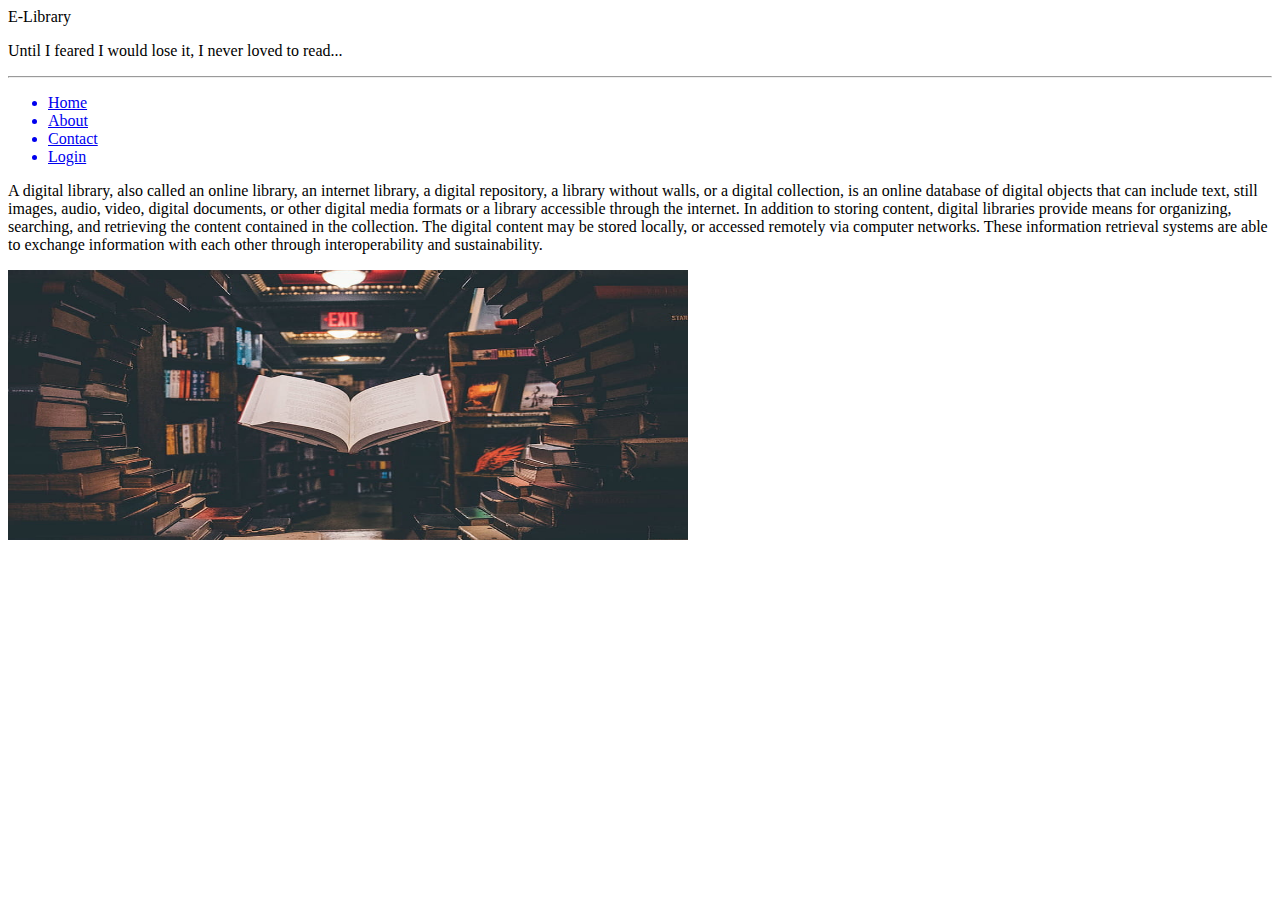
<file: index.html>
<!DOCTYPE html>
<html lang="en">

<head>
    <meta charset="UTF-8">
    <meta name="viewport" content="width=device-width, initial-scale=1.0">
    <title>Library Management System</title>
    <link rel="stylesheet" href="style.css">
</head>

<body>
    <header>E-Library</header>
    <p>Until I feared I would lose it, I never loved to read...</p>
    <hr>
    <nav>
        <ul>
            <a href="home.html">
                <li>Home</li>
            </a>
            <a href="about.html">
                <li>About</li>
            </a>
            <a href="contacts">
                <li>Contact</li>
            </a>
            <a href="login.html">
                <li>Login</li>
            </a>
        </ul>
    </nav>
    <div class="container">
        <div class="text">
            <p>
                A digital library, also called an online library, an internet library, a digital repository, a library
                without walls, or a digital collection, is an online database of digital objects that can include text,
                still images, audio, video, digital documents, or other digital media formats or a library accessible
                through the internet. In addition to storing content, digital libraries provide means for organizing,
                searching, and retrieving the content contained in the collection. The digital content may be stored
                locally, or accessed remotely via computer networks. These information retrieval systems are able to
                exchange information with each other through interoperability and sustainability.
            </p>
        </div>
        <div class="image">
            <img src="library.jpg" alt="Library Image" height="270px" width="680px">
        </div>
    </div>
</body>

</html>
</file>
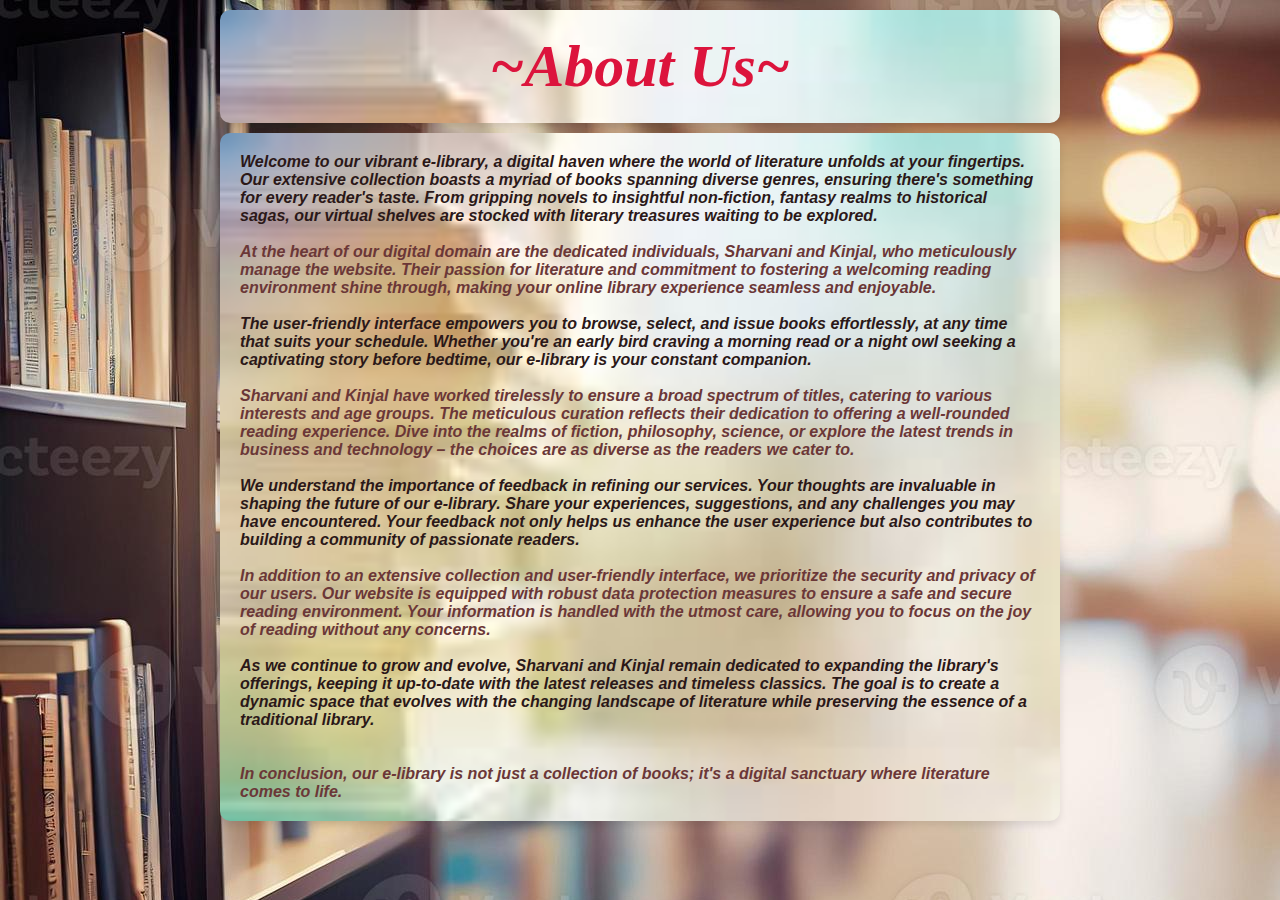
<file: about.html>
<!DOCTYPE html>
<html lang="en">
<head>
<meta charset="UTF-8">
<meta name="viewport" content="width=device-width, initial-scale=1.0">
<title>About - Library Management System</title>
<style>
    body {
        font-family:Verdana, Geneva, Tahoma, sans-serif;
        margin: 0;
        padding: 0;
        background-color: #f4f4f4;
        background-image: url('bgaboutblur.jpg');
        font-style: italic;
        font-weight:bold;
        font-size: medium;
    }
    .content {
        max-width: 800px;
        margin: 10px auto;
        padding: 20px;
        background-color: #fff;
        border-radius: 10px;
        box-shadow: 0 4px 8px rgba(0, 0, 0, 0.1);
        background-image: url('bgabout.jpeg');
        background-size: cover;
        
        
    }
    .about-us h1 {
  
  margin: 2px;
  text-align: center;
  animation: fadeInDown 1.5s ease-out forwards;
  font-style:oblique;
  font-family:'Times New Roman', Times, serif;
  color:crimson;
  font-weight: bolder;
  font-size: 60px;
  
}
.about-us {
    max-width: 800px;
        margin: 10px auto;
        padding: 20px;
        background-color: #fff;
        border-radius: 10px;
        box-shadow: 0 4px 8px rgba(0, 0, 0, 0.1);
        background-image: url('bgabout.jpeg');
        background-size: cover;

}

@keyframes fadeInDown {
  from {
    opacity: 0;
    transform: translateY(-50px);
  }
  to {
    opacity: 1;
    transform: translateY(0);
  }
}
.content span:nth-child(even) {
  color:rgb(107, 55, 55);
}
.content span:nth-child(odd){
    color:rgb(43, 24, 24);
}
   
</style>
</head>
<body>
    <div class="about-us">
        <h1>~About Us~</h1>
      </div>
    
    <div class="content">
        <div>
            
            <span>Welcome to our vibrant e-library, a digital haven where the world of literature unfolds at your fingertips. Our
            extensive collection boasts a myriad of books spanning diverse genres, ensuring there's something for every
            reader's taste. From gripping novels to insightful non-fiction, fantasy realms to historical sagas, our virtual
            shelves are stocked with literary treasures waiting to be explored.
            <br><br></span>
            <span>At the heart of our digital domain are the dedicated individuals, Sharvani and Kinjal, who
            meticulously manage the website. Their passion for literature and commitment to fostering a welcoming reading
            environment shine through, making your online library experience seamless and enjoyable.
            <br><br></span>
            <span>The user-friendly interface empowers you to browse, select, and issue books effortlessly, at any time that suits
            your schedule. Whether you're an early bird craving a morning read or a night owl seeking a captivating story
            before bedtime, our e-library is your constant companion.
            <br><br></span>
            <span>Sharvani and Kinjal have worked tirelessly to ensure a broad spectrum of titles, catering to
            various interests and age groups. The meticulous curation reflects their dedication to offering a well-rounded
            reading experience. Dive into the realms of fiction, philosophy, science, or explore the latest trends in
            business and technology – the choices are as diverse as the readers we cater to.
            <br><br></span>
            <span>We understand the importance of feedback in refining our services. Your thoughts are invaluable in shaping the
            future of our e-library. Share your experiences, suggestions, and any challenges you may have encountered. Your
            feedback not only helps us enhance the user experience but also contributes to building a community of
            passionate readers.
            <br><br></span>
            <span>In addition to an extensive collection and user-friendly interface, we prioritize the security and
            privacy of our users. Our website is equipped with robust data protection measures to ensure a safe and secure
            reading environment. Your information is handled with the utmost care, allowing you to focus on the joy of
            reading without any concerns.
            <br><br></span>
            <span>As we continue to grow and evolve, Sharvani and Kinjal remain dedicated to expanding the library's offerings,
            keeping it up-to-date with the latest releases and timeless classics. The goal is to create a dynamic space that
            evolves with the changing landscape of literature while preserving the essence of a traditional library.</div>
            <br><br></span>
            <span>In conclusion, our e-library is not just a collection of books; it's a digital sanctuary where
            literature comes to life. </span>
        </div>
    </div>
</body>
</html>
</file>
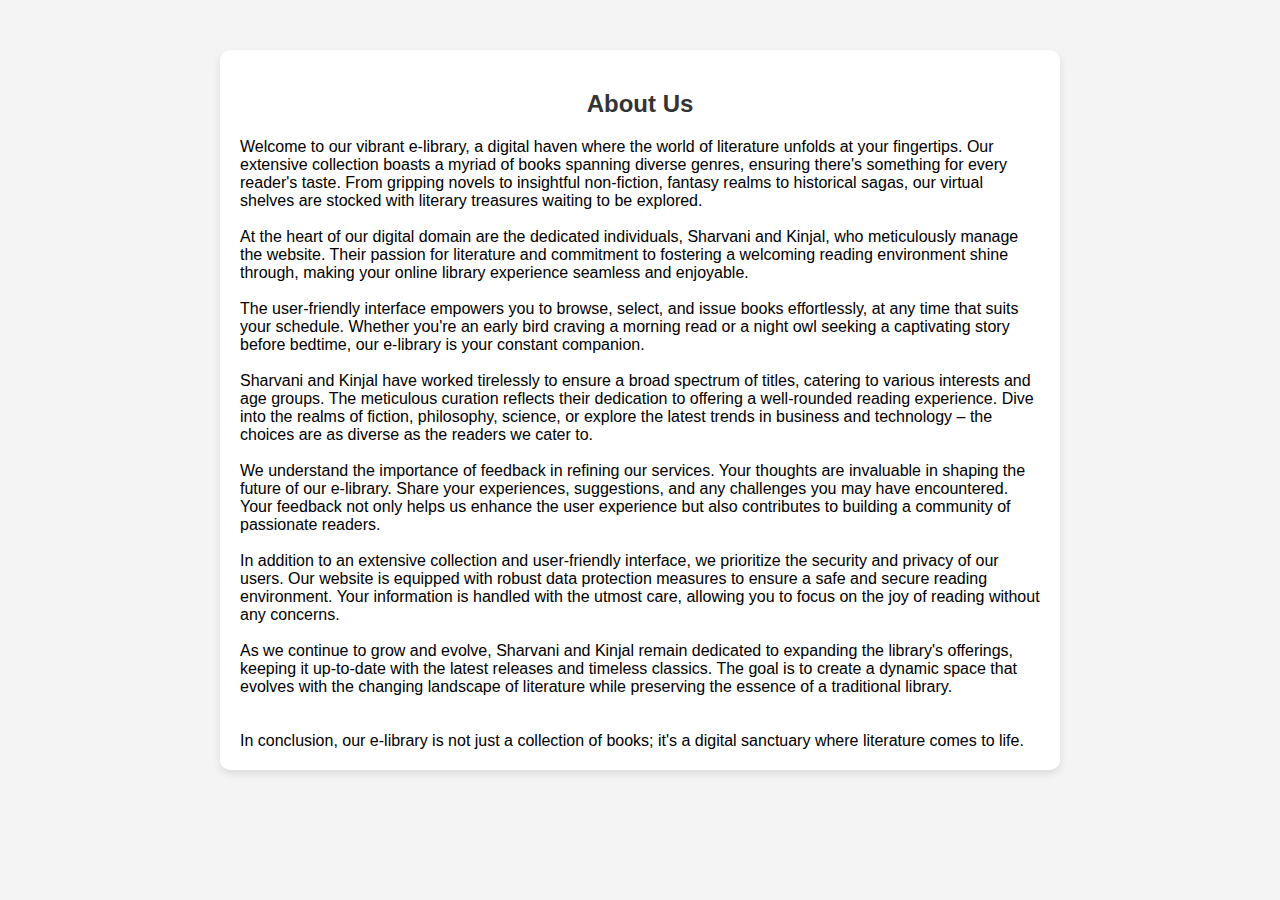
<file: about1.html>
<!DOCTYPE html>
<html lang="en">
<head>
<meta charset="UTF-8">
<meta name="viewport" content="width=device-width, initial-scale=1.0">
<title>About - Library Management System</title>
<style>
    body {
        font-family: Arial, sans-serif;
        margin: 0;
        padding: 0;
        background-color: #f4f4f4;
    }
    .content {
        max-width: 800px;
        margin: 50px auto;
        padding: 20px;
        background-color: #fff;
        border-radius: 10px;
        box-shadow: 0 4px 8px rgba(0, 0, 0, 0.1);
    }
    h2 {
        color: #333;
        text-align: center;
    }
    p {
        color: #666;
        line-height: 1.6;
    }
</style>
</head>
<body>
    <div class="content">
        <div>
            <h2>About Us</h2>
            Welcome to our vibrant e-library, a digital haven where the world of literature unfolds at your fingertips. Our
            extensive collection boasts a myriad of books spanning diverse genres, ensuring there's something for every
            reader's taste. From gripping novels to insightful non-fiction, fantasy realms to historical sagas, our virtual
            shelves are stocked with literary treasures waiting to be explored.
            <br><br>
            At the heart of our digital domain are the dedicated individuals, Sharvani and Kinjal, who
            meticulously manage the website. Their passion for literature and commitment to fostering a welcoming reading
            environment shine through, making your online library experience seamless and enjoyable.
            <br><br>
            The user-friendly interface empowers you to browse, select, and issue books effortlessly, at any time that suits
            your schedule. Whether you're an early bird craving a morning read or a night owl seeking a captivating story
            before bedtime, our e-library is your constant companion.
            <br><br>
            Sharvani and Kinjal have worked tirelessly to ensure a broad spectrum of titles, catering to
            various interests and age groups. The meticulous curation reflects their dedication to offering a well-rounded
            reading experience. Dive into the realms of fiction, philosophy, science, or explore the latest trends in
            business and technology – the choices are as diverse as the readers we cater to.
            <br><br>
            We understand the importance of feedback in refining our services. Your thoughts are invaluable in shaping the
            future of our e-library. Share your experiences, suggestions, and any challenges you may have encountered. Your
            feedback not only helps us enhance the user experience but also contributes to building a community of
            passionate readers.
            <br><br>
            In addition to an extensive collection and user-friendly interface, we prioritize the security and
            privacy of our users. Our website is equipped with robust data protection measures to ensure a safe and secure
            reading environment. Your information is handled with the utmost care, allowing you to focus on the joy of
            reading without any concerns.
            <br><br>
            As we continue to grow and evolve, Sharvani and Kinjal remain dedicated to expanding the library's offerings,
            keeping it up-to-date with the latest releases and timeless classics. The goal is to create a dynamic space that
            evolves with the changing landscape of literature while preserving the essence of a traditional library.</div>
            <br><br>
            In conclusion, our e-library is not just a collection of books; it's a digital sanctuary where
            literature comes to life. 
        </div>
    </div>
</body>
</html>
</file>
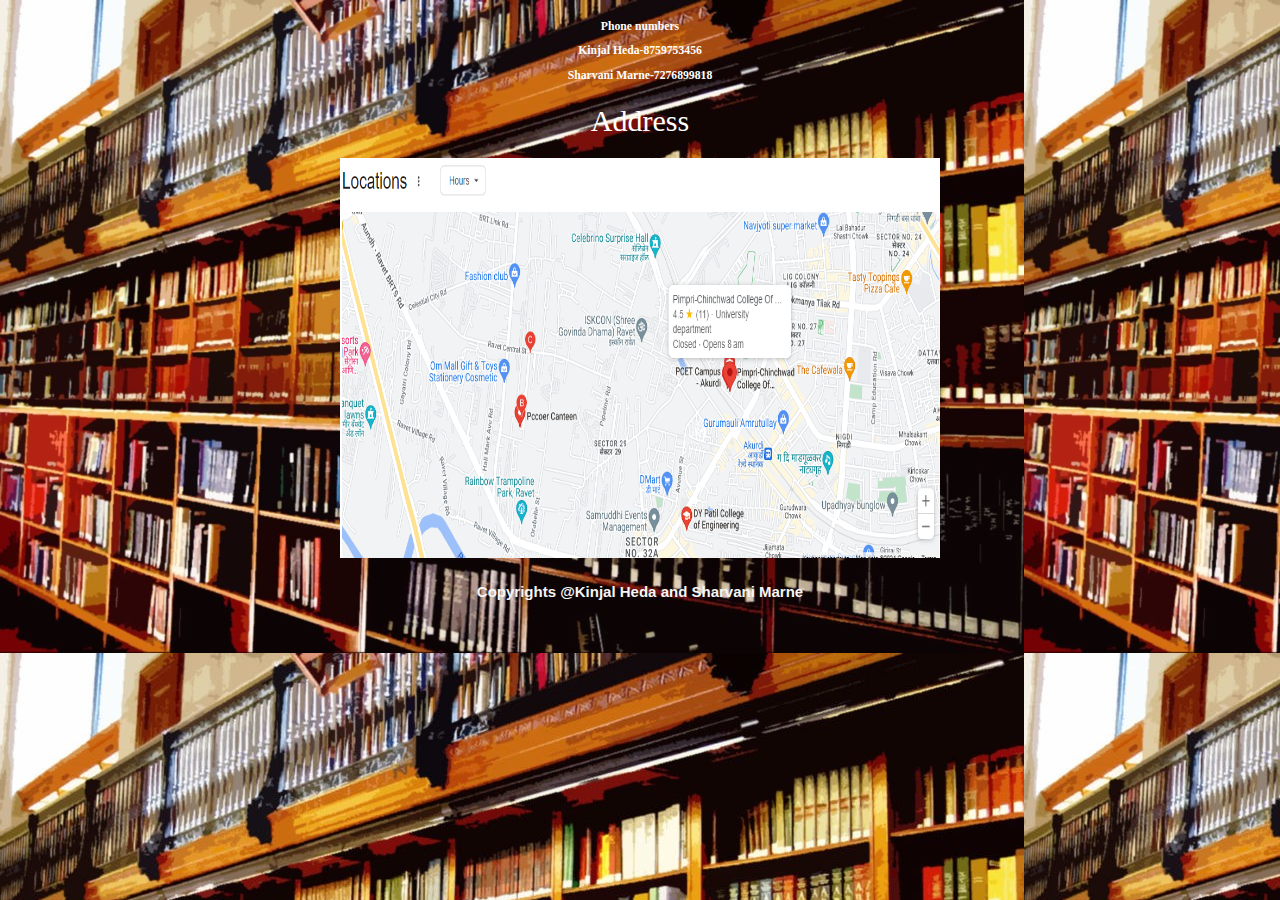
<file: contacts.html>
<!DOCTYPE html>
<html lang="en">
<head>
    <meta charset="UTF-8">
    <meta name="viewport" content="width=device-width, initial-scale=1.0">
    <title>Contact Us</title>
    <style>
        /* Basic CSS styling */
        body {
            font-family: Arial, sans-serif;
            margin: 0;
            padding: 0;
            background-image: url(bimg.jpeg);
        }
        .cont1{
            font-size: 10px;
            font-family:serif;
            text-align: center;
            margin: 4px;
            padding: 4px;
            color: white;
        }
        .cont3{
            font-size: 30px;
            margin: 10px;
            padding: 10px;
        }
        .f{
            -webkit-text-stroke-color: black;
            text-align: center;
            color: whitesmoke;
            margin: 3px;
            padding: 3px;
            height:20px;
            margin-bottom: 2px;
            font-size: 10px;
        }
    </style>
</head>
<body>
    <div class="cont1">
        <div>
            <h3>Phone numbers</h3>
            <h3>Kinjal Heda-8759753456</h3>
            <h3>Sharvani Marne-7276899818</h3>
        </div>
        <div class="cont3">
            Address
        </div>
        <div class="cont2">
            <img src="Screenshot (201).png" alt="location" height="400px" width="600px">
        </div>
        
    </div>
<footer class="f" background-color="black">
    <div>
        <h2>Copyrights @Kinjal Heda and Sharvani Marne</h2>
    </div>
</footer>
</body>
</html>
</file>
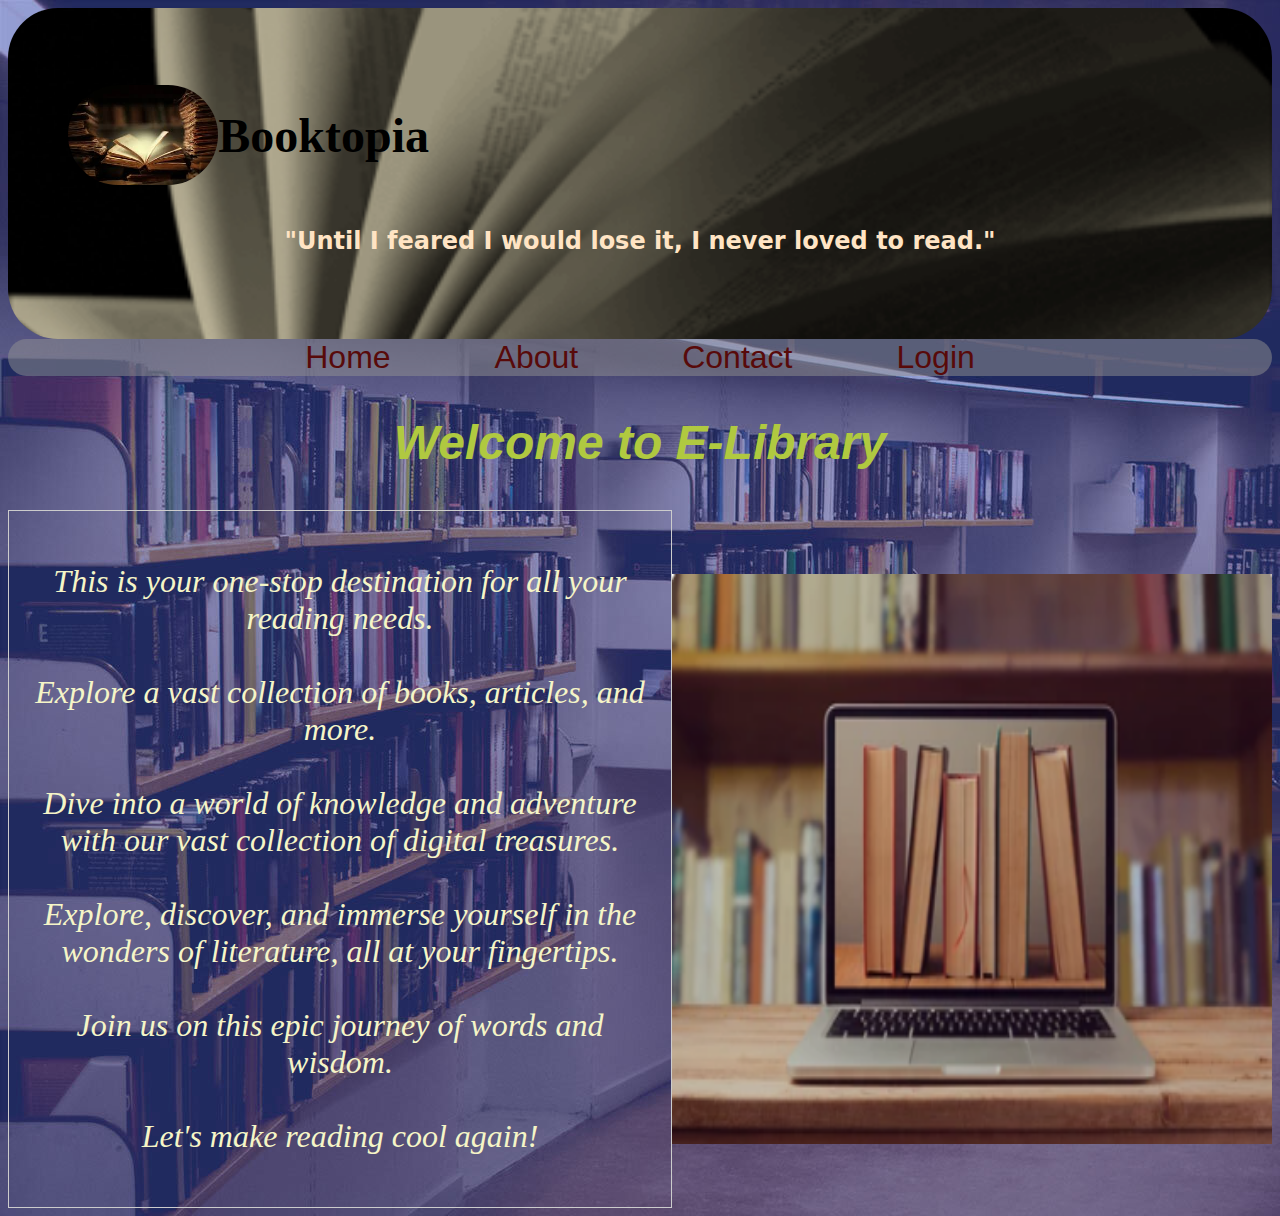
<file: front.html>
<!DOCTYPE html>
<html lang="en">
<head>
    <meta charset="UTF-8">
    <meta name="viewport" content="width=device-width, initial-scale=1.0">
    <title>Booktopia</title>
    <link rel="icon" href="book and click.jpg" sizes="32x32" type="image/jpg" style="shape-outside:circle(2px);">

  </head>
<style>
    body{
        background-image: url('homebg.jpeg');
    }
    .header {
  padding:60px;
  font-size: xx-large;
  text-align: center;
  font-weight: bolder;
  background-image: url('bghead.gif');
  background-size: cover; 
  background-position: center;
  align-items:center;
  border-radius: 50px;
  
  
  
}
.logo{
    display:flex;
    align-items:center;
    font-size:xx-large;
    
    
    
    
}

.nav{
    margin-top:10p
    padding:15px;
    background-color: rgb(145, 145, 145,0.5);
    align-items: center;
    border-radius: 50px ;
    text-align: center;
    box-shadow:black;
    
    
    
}
.nav a{
    font-size:xx-large;
    text-decoration: none;
    padding:50px;
    color: rgb(88, 10, 10);
    font-family:Impact, Haettenschweiler, 'Arial Narrow Bold', sans-serif;

}
 
.image-container {
    display: flex;
    align-items: center; 
    justify-content: center; 
}

.content-wrapper {
    max-width: 100%; 
    padding: 20px;
    border: 1px solid #ccc; 
    color:rgb(245, 245, 199);
    font-family:'Times New Roman', Times, serif;
}

.content{
    font-family: 'Gill Sans', 'Gill Sans MT', Calibri, 'Trebuchet MS', sans-serif;
    text-align: center;
    color: rgb(176, 201, 64);
    font-size:xx-large;
    align-items: center;
    font-style: italic;
    
}
</style>
<body>
    <div class="header">
      <div class=logo>
        <img src="logo.jpeg" style="border-radius: 100px; height:100px;">
        <h2>Booktopia</h2>
      </div>
      <div class="line" style="color: bisque; font-size:x-large; font-family:system-ui, -apple-system, BlinkMacSystemFont, 'Segoe UI', Roboto, Oxygen, Ubuntu, Cantarell, 'Open Sans', 'Helvetica Neue', sans-serif">
      <p>"Until I feared I would lose it, I never loved to read."</p>
      </div>
    </div>
      <div class="nav">
        <a href="homef.html">Home</a>
        <a href="about.html">About</a>
        <a href="contacts.html">Contact</a>
        <a href="login.html">Login</a>
      </div>
      <div class="content">
        <h2>Welcome to E-Library </h2>
        
        <div class="image-container">
          <div class="content-wrapper">
            <p>This is your one-stop destination for all your reading needs.
                <br><br>
            Explore a vast collection of books, articles, and more.
               <br><br>
               Dive into a world of knowledge and adventure with our vast collection of digital treasures.
               <br><br>
               Explore, discover, and immerse yourself in the wonders of literature, all at your fingertips.
               <br><br>
               Join us on this epic journey of words and wisdom.
               <br><br>
               Let's make reading cool again!
            </p>
          </div>  
           <img src="contentimg.png" alt="Library Image" style="width: 600px; height: 570px">
            </div>
      </div>
</body>
</html>
</file>
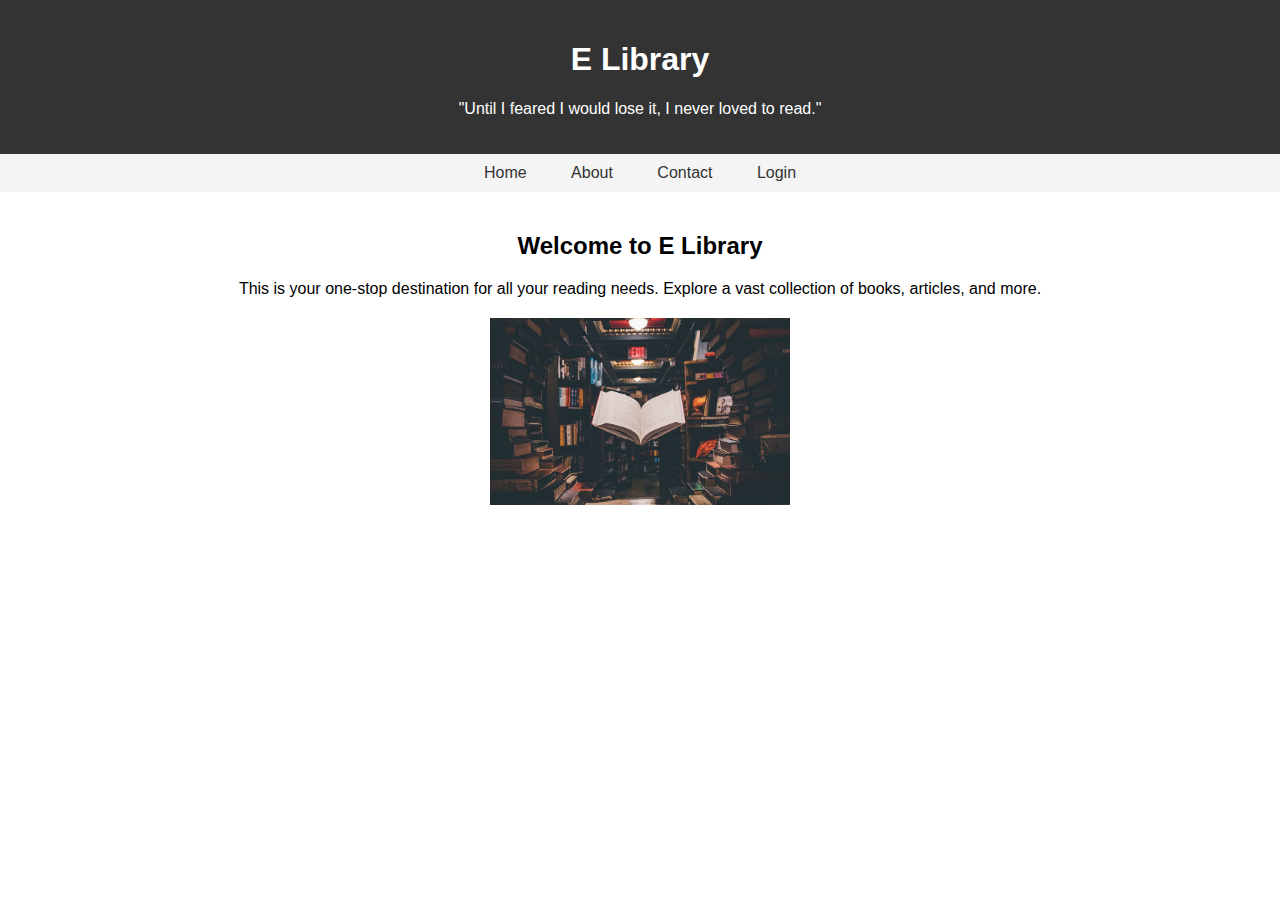
<file: index1.html>
<!DOCTYPE html>
<html lang="en">
<head>
<meta charset="UTF-8">
<meta name="viewport" content="width=device-width, initial-scale=1.0">
<link rel="stylesheet" href="style.css">
<title>Library Management System</title>
<style>
    body {
        font-family: Arial, sans-serif;
        margin: 0;
        padding: 0;
    }
    .header {
        background-color: #333;
        color: #fff;
        text-align: center;
        padding: 20px 0;
    }
    .navigation {
        background-color: #f4f4f4;
        padding: 10px 0;
        text-align: center;
    }
    .navigation a {
        text-decoration: none;
        color: #333;
        padding: 0 20px;
    }
    .content {
        padding: 20px;
        text-align: center;
    }
    .image-container {
        margin-top: 20px;
    }
    .image-container img {
        width: 300px;
        height: auto;
    }
</style>
</head>
<body>

<div class="header">
    <h1>E Library</h1>
    <p>"Until I feared I would lose it, I never loved to read."</p>
</div>

<div class="navigation">
    <a href="home1.html">Home</a>
    <a href="about1.html">About</a>
    <a href="">Contact</a>
    <a href="login.html">Login</a>
</div>

<div class="content">
    <h2>Welcome to E Library</h2>
    <p>This is your one-stop destination for all your reading needs. Explore a vast collection of books, articles, and more.</p>
    <div class="image-container">
        <img src="library.jpg" alt="Library Image">
    </div>
</div>
</body>
</html>
</file>
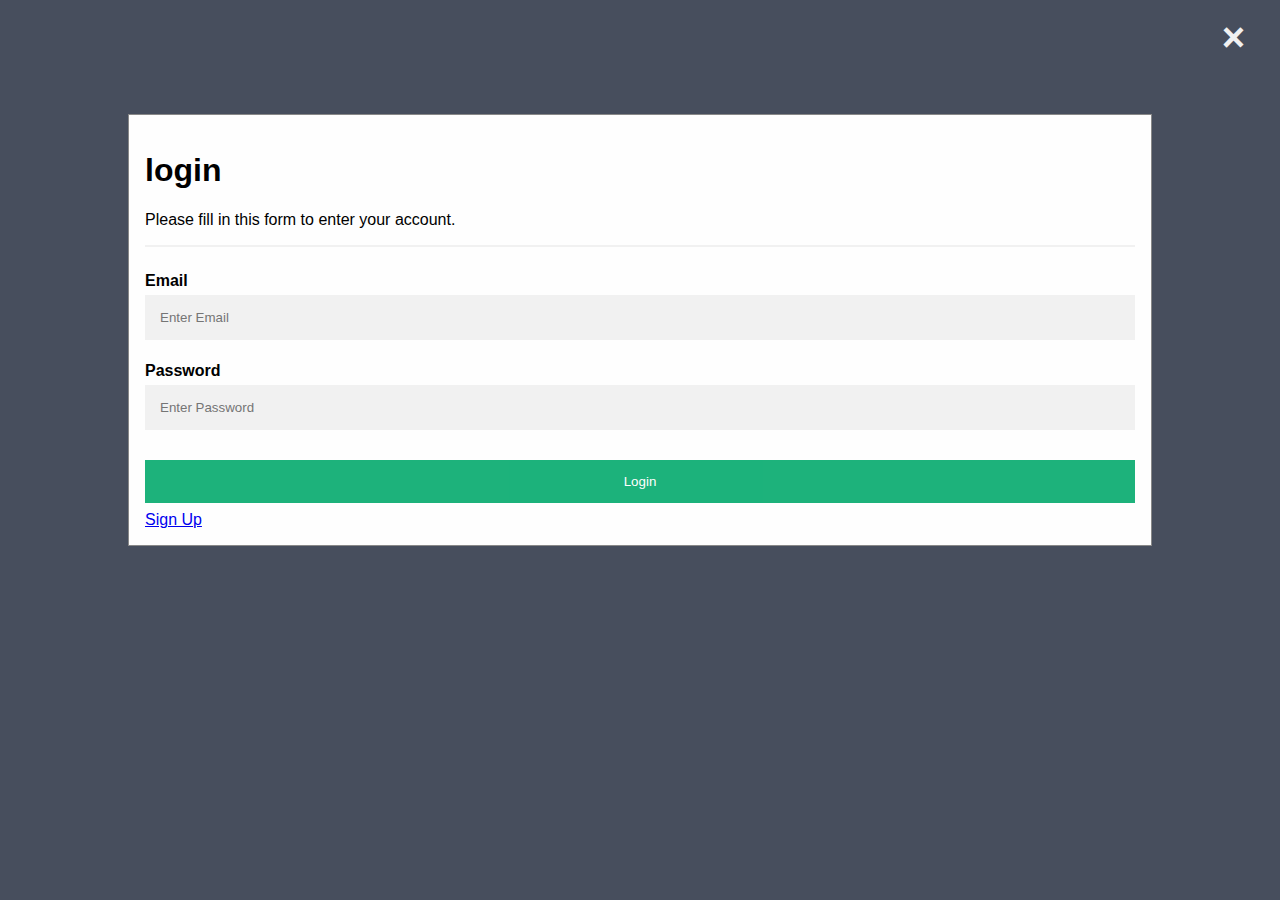
<file: login.html>
<!DOCTYPE html>
<html>
<style>
body {font-family: Arial, Helvetica, sans-serif;}
* {box-sizing: border-box;}

/* Full-width input fields */
input[type=text], input[type=password] {
  width: 100%;
  padding: 15px;
  margin: 5px 0 22px 0;
  display: inline-block;
  border: none;
  background: #f1f1f1;
}

/* Add a background color when the inputs get focus */
input[type=text]:focus, input[type=password]:focus {
  background-color: #ddd;
  outline: none;
}

/* Set a style for all buttons */
button {
  background-color: #04AA6D;
  color: white;
  padding: 14px 20px;
  margin: 8px 0;
  border: none;
  cursor: pointer;
  width: 100%;
  opacity: 0.9;
}

button:hover {
  opacity:1;
}



/* Add padding to container elements */
.container {
  padding: 16px;
}

/* The Modal (background) */
.modal {
  display:block; /* Hidden by default */
  position: fixed; /* Stay in place */
  z-index: 1; /* Sit on top */
  left: 0;
  top: 0;
  width: 100%; /* Full width */
  height: 100%; /* Full height */
  overflow: auto; /* Enable scroll if needed */
  background-color: #474e5d;
  padding-top: 50px;
}

/* Modal Content/Box */
.modal-content {
  background-color: #fefefe;
  margin: 5% auto 15% auto; /* 5% from the top, 15% from the bottom and centered */
  border: 1px solid #888;
  width: 80%; /* Could be more or less, depending on screen size */
}

/* Style the horizontal ruler */
hr {
  border: 1px solid #f1f1f1;
  margin-bottom: 25px;
}
 
/* The Close Button (x) */
.close {
  position: absolute;
  right: 35px;
  top: 15px;
  font-size: 40px;
  font-weight: bold;
  color: #f1f1f1;
}

.close:hover,
.close:focus {
  color: #f44336;
  cursor: pointer;
}

/* Clear floats */
.clearfix::after {
  content: "";
  clear: both;
  display: table;
}

/* Change styles for cancel button and signup button on extra small screens */
@media screen and (max-width: 300px) {
  .loginbtn {
     width: 100%;
  }
}
</style>
<body>

<h2>Login Form</h2>

<button onclick="document.getElementById('id01').style.display='block'" style="width:auto;">login</button>

<div id="id01" class="modal">
  <span onclick="document.getElementById('id01').style.display='none'" class="close" title="Close Modal">&times;</span>
  <form class="modal-content" action="/action_page.php">
    <div class="container">
      <h1>login</h1>
      <p>Please fill in this form to enter your account.</p>
      <hr>
      <label for="email"><b>Email</b></label>
      <input type="text" placeholder="Enter Email" name="email" required>

      <label for="psw"><b>Password</b></label>
      <input type="password" placeholder="Enter Password" name="psw" required>

      <!---<label for="psw-repeat"><b>Repeat Password</b></label>
      <input type="password" placeholder="Repeat Password" name="psw-repeat" required>
      
      <label>
        <input type="checkbox" checked="checked" name="remember" style="margin-bottom:15px"> Remember me
      </label>

      <p>By creating an account you agree to our <a href="#" style="color:dodgerblue">Terms & Privacy</a>.</p>--->

      <div class="clearfix">
        <button type="button" onclick="document.getElementById('id01').style.display='none'" class="Loginbtn">Login</button>
        <a href="http://127.0.0.1:5500/mainsignup.html">Sign Up</a>
      </div>
    </div>
  </form>
</div>

<script>
// Get the modal
var modal = document.getElementById('id01');

// When the user clicks anywhere outside of the modal, close it
window.onclick = function(event) {
  if (event.target == modal) {
    modal.style.display = "none";
  }
}
</script>

</body>
</html>
</file>
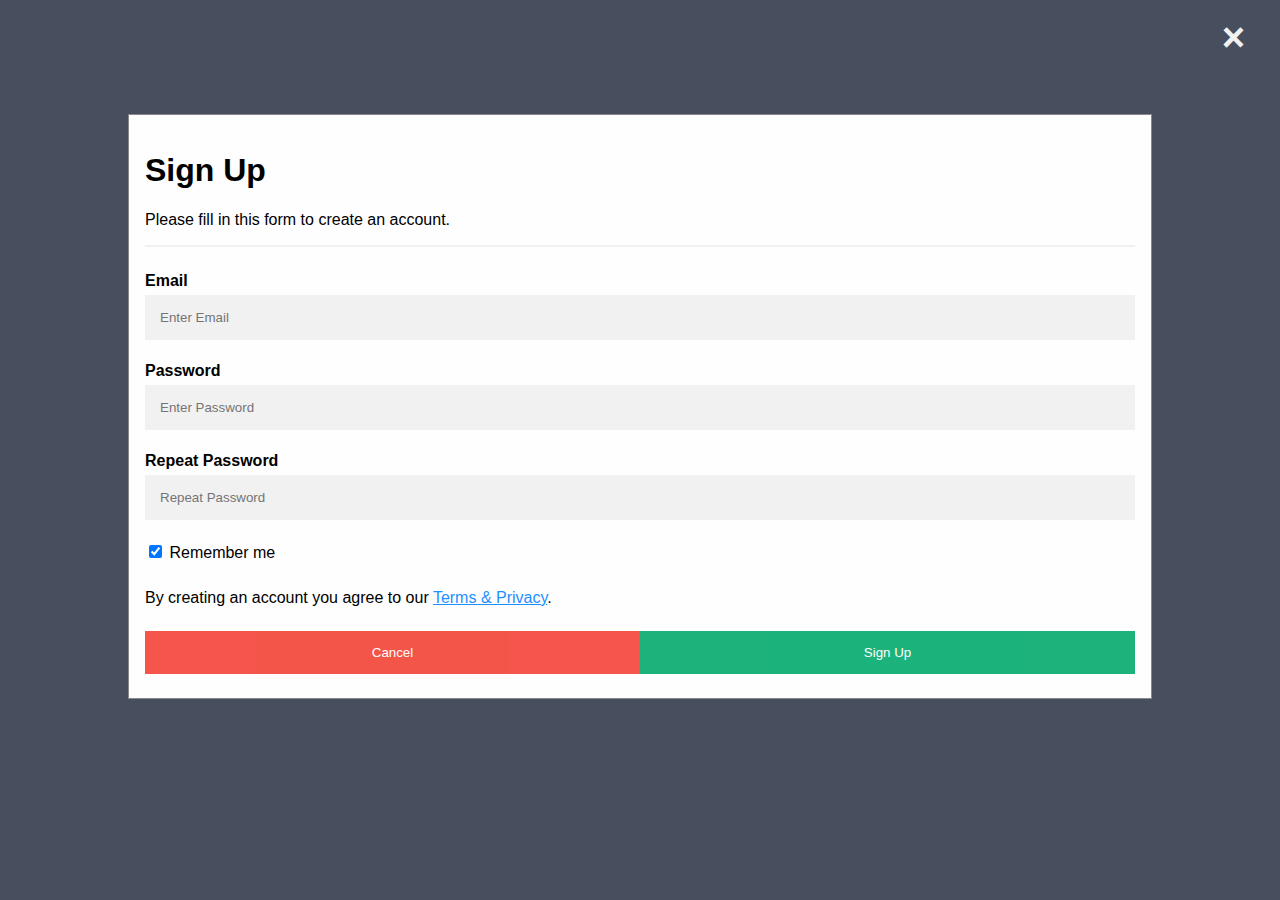
<file: signup.html>
<!DOCTYPE html>
<html>
<style>
body {font-family: Arial, Helvetica, sans-serif;}
* {box-sizing: border-box;}

/* Full-width input fields */
input[type=text], input[type=password] {
  width: 100%;
  padding: 15px;
  margin: 5px 0 22px 0;
  display: inline-block;
  border: none;
  background: #f1f1f1;
}

/* Add a background color when the inputs get focus */
input[type=text]:focus, input[type=password]:focus {
  background-color: #ddd;
  outline: none;
}

/* Set a style for all buttons */
button {
  background-color: #04AA6D;
  color: white;
  padding: 14px 20px;
  margin: 8px 0;
  border: none;
  cursor: pointer;
  width: 100%;
  opacity: 0.9;
}

button:hover {
  opacity:1;
}

/* Extra styles for the cancel button */
.cancelbtn {
  padding: 14px 20px;
  background-color: #f44336;
}

/* Float cancel and signup buttons and add an equal width */
.cancelbtn, .signupbtn {
  float: left;
  width: 50%;
}

/* Add padding to container elements */
.container {
  padding: 16px;
}

/* The Modal (background) */
.modal {
  display: block; /* Hidden by default */
  position: fixed; /* Stay in place */
  z-index: 1; /* Sit on top */
  left: 0;
  top: 0;
  width: 100%; /* Full width */
  height: 100%; /* Full height */
  overflow: auto; /* Enable scroll if needed */
  background-color: #474e5d;
  padding-top: 50px;
}

/* Modal Content/Box */
.modal-content {
  background-color: #fefefe;
  margin: 5% auto 15% auto; /* 5% from the top, 15% from the bottom and centered */
  border: 1px solid #888;
  width: 80%; /* Could be more or less, depending on screen size */
}

/* Style the horizontal ruler */
hr {
  border: 1px solid #f1f1f1;
  margin-bottom: 25px;
}
 
/* The Close Button (x) */
.close {
  position: absolute;
  right: 35px;
  top: 15px;
  font-size: 40px;
  font-weight: bold;
  color: #f1f1f1;
}

.close:hover,
.close:focus {
  color: #f44336;
  cursor: pointer;
}

/* Clear floats */
.clearfix::after {
  content: "";
  clear: both;
  display: table;
}

/* Change styles for cancel button and signup button on extra small screens */
@media screen and (max-width: 300px) {
  .cancelbtn, .signupbtn {
     width: 100%;
  }
}
</style>
<body>

<h2>Modal Signup Form</h2>

<button onclick="document.getElementById('id01').style.display='block'" style="width:auto;">Sign Up</button>

<div id="id01" class="modal">
  <span onclick="document.getElementById('id01').style.display='none'" class="close" title="Close Modal">&times;</span>
  <form class="modal-content" action="/action_page.php">
    <div class="container">
      <h1>Sign Up</h1>
      <p>Please fill in this form to create an account.</p>
      <hr>
      <label for="email"><b>Email</b></label>
      <input type="text" placeholder="Enter Email" name="email" required>

      <label for="psw"><b>Password</b></label>
      <input type="password" placeholder="Enter Password" name="psw" required>

      <label for="psw-repeat"><b>Repeat Password</b></label>
      <input type="password" placeholder="Repeat Password" name="psw-repeat" required>
      
      <label>
        <input type="checkbox" checked="checked" name="remember" style="margin-bottom:15px"> Remember me
      </label>

      <p>By creating an account you agree to our <a href="#" style="color:dodgerblue">Terms & Privacy</a>.</p>

      <div class="clearfix">
        <button type="button" onclick="document.getElementById('id01').style.display='none'" class="cancelbtn">Cancel</button>
        <button type="submit" class="signupbtn">Sign Up</button>
      </div>
    </div>
  </form>
</div>

<script>
// Get the modal
var modal = document.getElementById('id01');

// When the user clicks anywhere outside of the modal, close it
window.onclick = function(event) {
  if (event.target == modal) {
    modal.style.display = "none";
  }
}
</script>

</body>
</html>
</file>
<file: style.css>
a:hover{
    background-color: rgb(207, 139, 213);
    width: 4px;
    border-radius: 24px;
}
</file>
